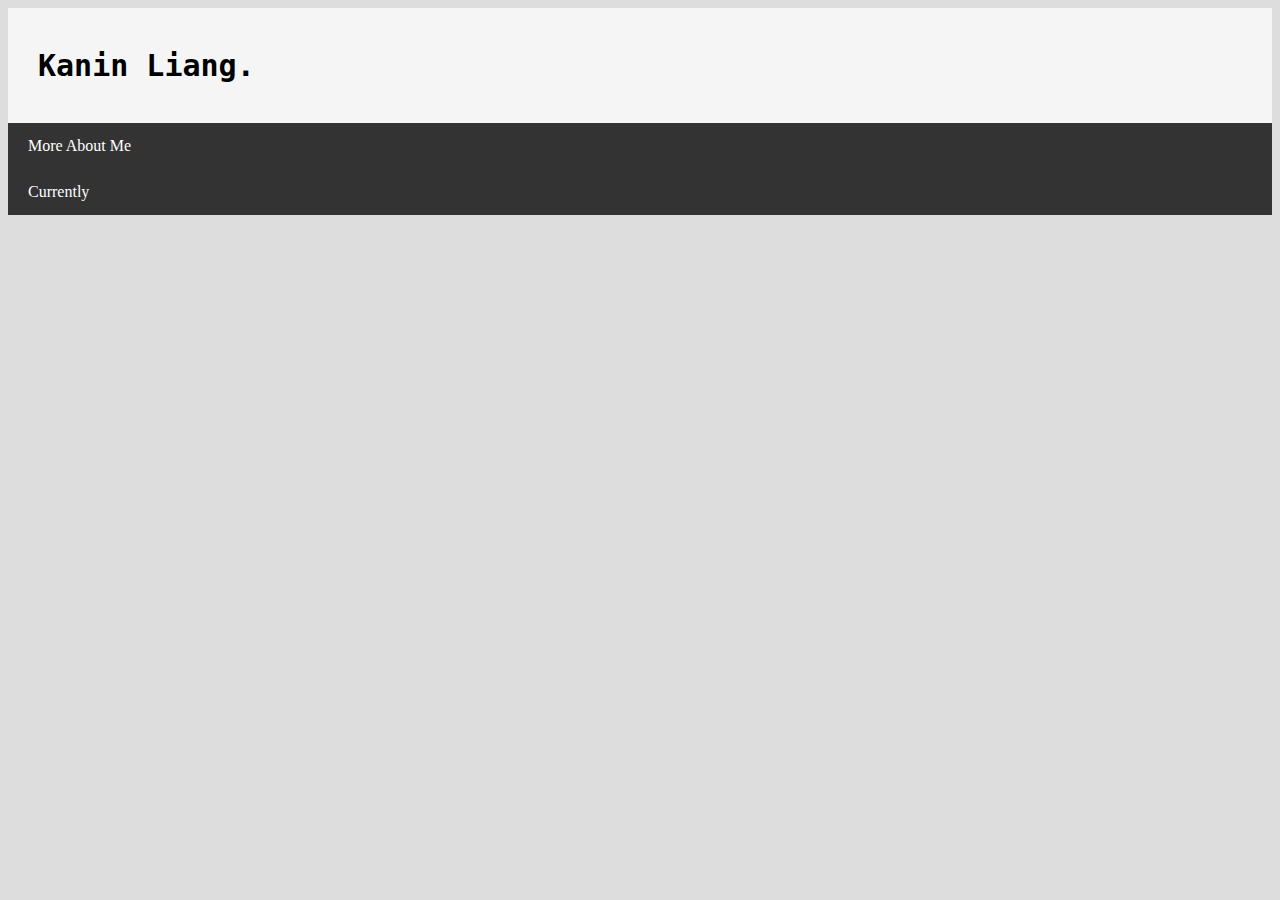
<file: index.html>
<!DOCTYPE html> 
<html lang = "en"> 
	<head> 
		<title> KL </title>
		<meta charset = "UTF-8">
		<meta name = "viewport" content="width=device-width, initial-scale = 1.0">
		<link rel = "stylesheet" href= "stylesheet.css">
	</head>
	
	<body> 
		<header>
			<div class = "text-animation">
				<h1>Kanin Liang.&nbsp;</h1>
			</div>
			<div class = "navbar">
					<a href = "moreAboutMe.html"> More About Me </a>
					<a href = "currently.html" > Currently </a>
				</div>
			</div>

		</header>

		
	</body>
</html>
</file>
<file: stylesheet.css>
body 
{

	background: #ddd;
	padding: 0px;
}
header 
{
	background-color: #aaa;
	padding: 0px;

}

.text-animation
{
	padding: 20px 30px;
	background: #f5f5f5;
	font-size: 15px;
	font-family: monospace;

}
.text-animation h1
{
	white-space: nowrap;
	overflow: hidden;
	animation: typing 4s steps(12, end) forwards, blink 1s infinite;
}
/*styling text animation typing speeds + looks */
@keyframes typing
{
	from {width: 0%}
	100% {width: 100%}
}
@keyframes blink
{
	0%
	{
		opacity: 0;
	}
	50% {
		opacity: 0
	}
	100%
	{
		opacity: 1;
	}
}

/*.navbar 
{
	overflow: hidden;
	background-color: #eee;
	margin: 0 auto;
}

.navbar a
{
	float: center;
	display: block;
	text-align: center;
	text-decoration: none;
	width: 150px;
	padding: 14px 20px;
	list-style-type: none;
}
.navbar a:hover
{
	background-color: #aaa;
	color: green;
}
*/
.navbar {
  overflow: hidden;
  background-color: #333;

}

/* Style the navigation bar links */
.navbar a {
  float: none;
  display: flex;
  color: white;
  text-align: center;
  padding: 14px 20px;
  text-decoration: none;
   /*width: 10vw; */

}


/* Change color on hover */
.navbar a:hover {
  background-color: #ddd;
  color: black;
}
</file>
